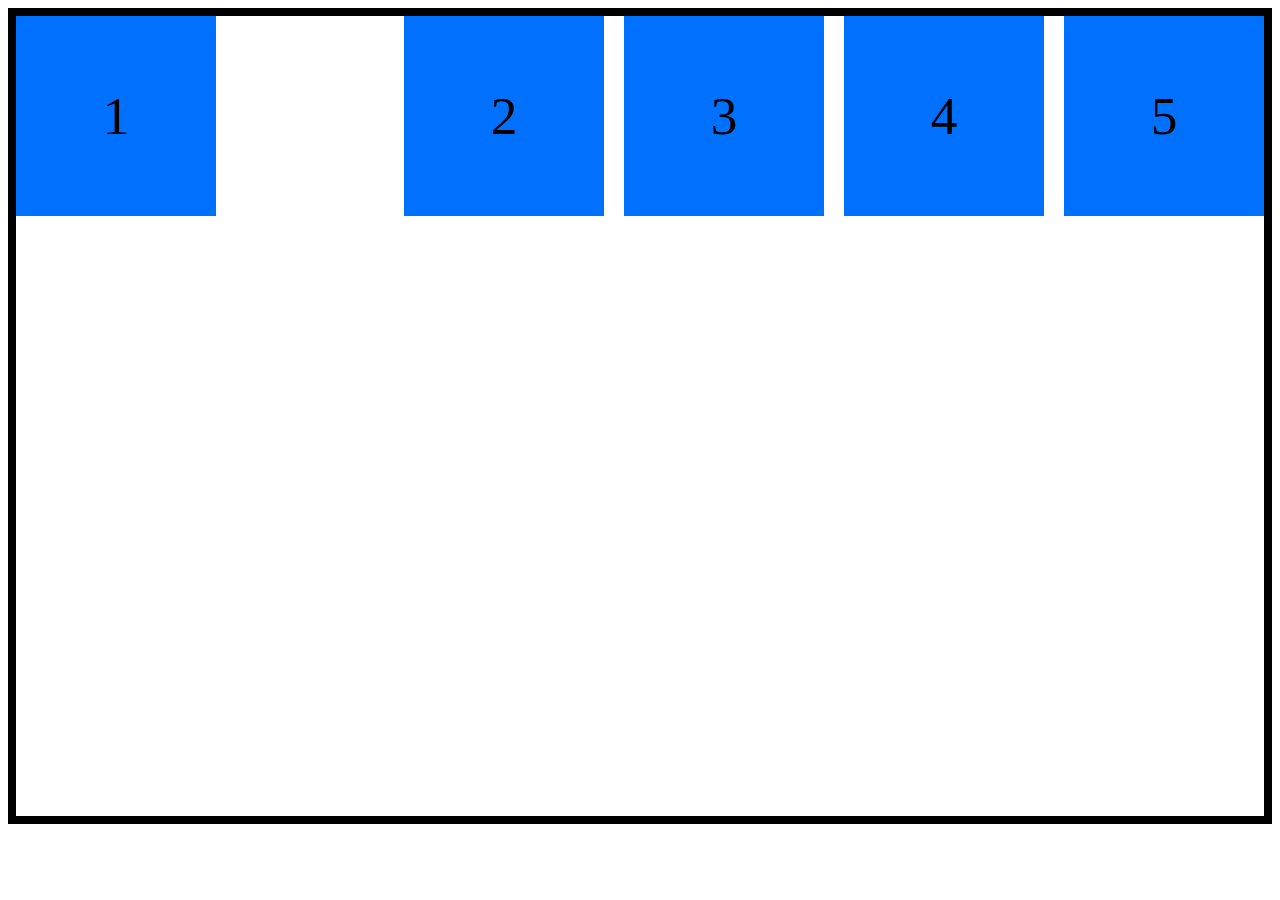
<file: index.html>
<!DOCTYPE html>
<html lang="en">
  <head>
    <meta charset="UTF-8" />
    <meta name="viewport" content="width=device-width, initial-scale=1.0" />
    <title>Document</title>
    <link rel="stylesheet" href="style.css" />
  </head>
  <body>
    <div class="box box-1">1</div>
    <div class="box">2</div>
    <div class="box">3</div>
    <div class="box">4</div>
    <div class="box">5</div>
    <!-- <div class="box">6</div>
    <div class="box">7</div>
    <div class="box">8</div>
    <div class="box">9</div>
    <div class="box">10</div> -->
  </body>
</html>
</file>
<file: style.css>
body {
  min-height: 800px;
  border: 8px solid black;
  display: flex;
  gap: 20px;
  align-items: flex-start;
  justify-content: flex-end;

  /* flex-wrap: wrap;
  align-content: center;
 */
}

.box {
  height: 200px;
  width: 200px;
  background-color: #0071ff;
  font-size: 40pt;
  display: flex;
  justify-content: center;
  align-items: center;
  /* flex-shrink: 1; */
  /* flex-grow: 1;
  max-width: 300px; */

  flex-shrink: 1;
  min-width: 100px;
}

.box-1 {
  margin-right: auto;
}

@media (max-width: 575px) {
  body {
    flex-wrap: wrap;
  }
}
</file>
